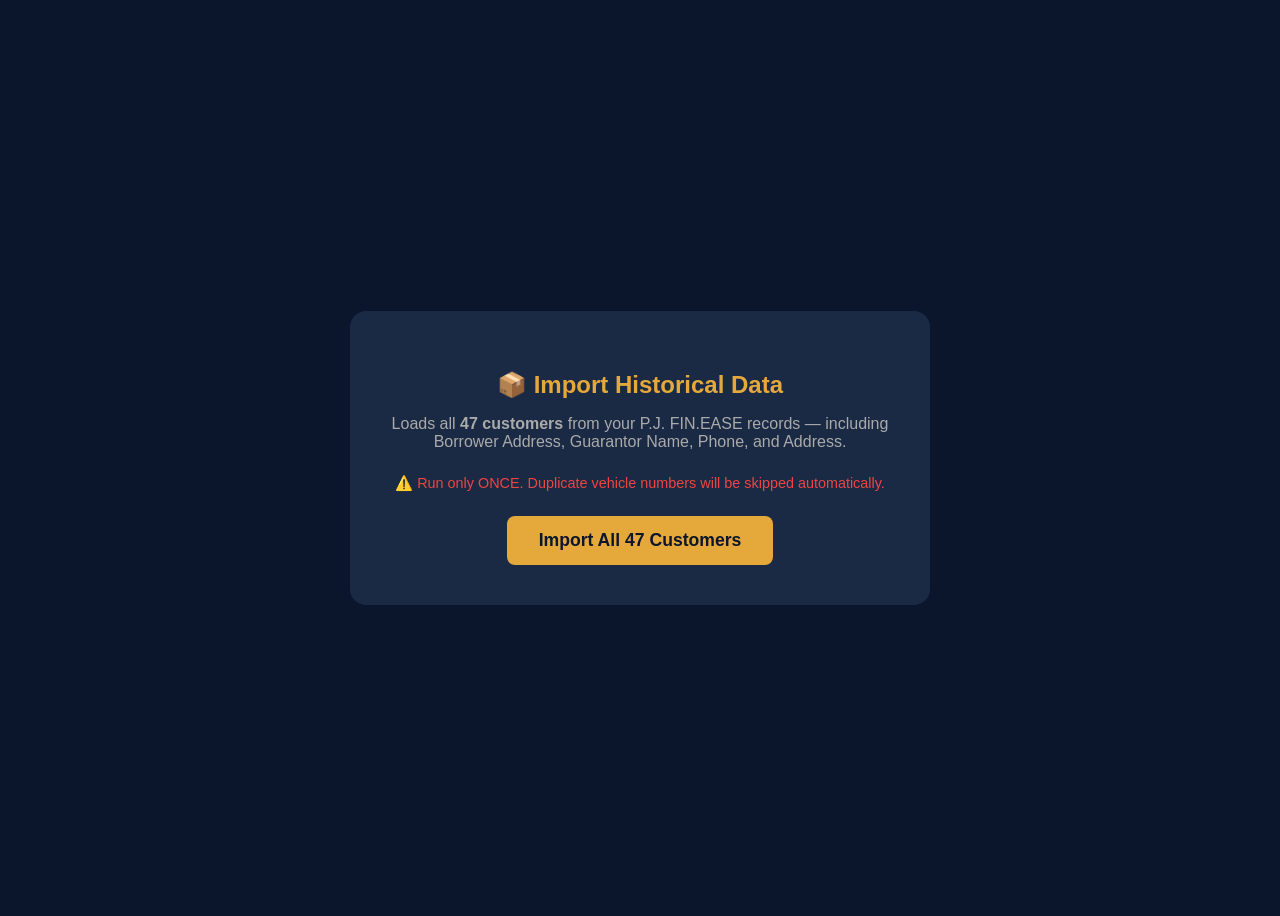
<file: popular-motors-finance/import.html>
<!DOCTYPE html>
<html lang="en">
<head>
<meta charset="UTF-8">
<title>Data Import - Popular Motors Finance</title>
<style>
    body { font-family: Arial, sans-serif; background: #0b162c; color: white; display: flex; align-items: center; justify-content: center; min-height: 100vh; flex-direction: column; }
    .box { background: #1a2a44; padding: 40px; border-radius: 16px; max-width: 500px; text-align: center; }
    h2 { color: #e5a93b; margin-bottom: 10px; }
    p { color: #aaa; margin-bottom: 24px; }
    button { background: #e5a93b; color: #0b162c; border: none; padding: 14px 32px; font-size: 1.1rem; font-weight: 700; border-radius: 8px; cursor: pointer; }
    button:hover { background: #f0bf55; }
    .status { margin-top: 20px; color: #22c55e; font-weight: 600; font-size: 1.1rem; display: none; }
    .warn { color: #ef4444; font-size:0.9rem; margin-top:10px; }
</style>
</head>
<body>
<div class="box">
    <h2>📦 Import Historical Data</h2>
    <p>Loads all <strong>47 customers</strong> from your P.J. FIN.EASE records — including Borrower Address, Guarantor Name, Phone, and Address.</p>
    <p class="warn">⚠️ Run only ONCE. Duplicate vehicle numbers will be skipped automatically.</p>
    <button onclick="importData()">Import All 47 Customers</button>
    <div class="status" id="status">✅ 47 Customers Imported! Redirecting...</div>
</div>

<script>
const STORAGE_KEY = 'popular_motors_crm';

/*
  Format per row:
  [
    customerName, vehicleNumber, borrowerPhone, startDate,
    emi, tenureMonths, outstanding,
    borrowerAddress,
    guarantorName, guarantorPhone, guarantorAddress
  ]
*/
const rawCustomers = [
  [
    "Mohammed Ameer V", "KL-32G-5092", "9944591733", "2022-06-30", 3440, 30, 64000,
    "Mannavil House, Valiyakunnu PO, Malappuram 679325",
    "Azad Salem", "9048318340", "Harithu, Pulikkal Post, Madakkul, Kolathur PO, Malappuram"
  ],
  [
    "Sugunan", "KL-33G-5178", "9447221749", "2022-08-31", 3804, 60, 25000,
    "Varikkaparambil House, Mukkam Via PO, Kozhikode",
    "Noushad P", "9605881577", "Varikkaparambil House, Mukkam Via, Kozhikode"
  ],
  [
    "Mohammed Shameem PT", "KL-12K-2961", "7064080279", "2022-11-20", 30200, 12, 161000,
    "Shobha Manzil, Pulliyil Road House, Mammutha, Malappuram",
    "Sintha Hameed", "9444471241", "Abdu Manzil, Pulliyil Road, Mammutha, Malappuram"
  ],
  [
    "Prakash K", "KL-47CL-5528", "9488528547", "2023-09-15", 29460, 20, 127250,
    "Tholkappura House, Pondilkuris, Thirunavaya, Malappuram",
    "Hameed", "9016158917", "Tholkappura House, Pondilkuris, Thirunavaya"
  ],
  [
    "Abdulhy", "KL-63T-5475", "9948154158", "2023-04-28", 30300, 20, 60000,
    "Pattanad House, Kozhikode 673021",
    "Mohammed Jaseer", "9496180269", "Pattanad House, Kozhikode 673021"
  ],
  [
    "Ansar", "KL-53M-8412", "6282772390", "2023-04-28", 18000, 30, 76000,
    "Ulttampara House, Kozhikode PO, Kozhikode 673001",
    "Azad Nazar", "9633657272", "Usman Manzil, Ulttampara House, Kozhikode"
  ],
  [
    "Ahammed Nabeeb N", "KL-32N-0862", "7994513223", "2023-08-31", 28000, 20, 264000,
    "Naushad House, Perinthalmanna, Mannarkkad, Malappuram",
    "Ahammed Nabeeb Najit H", "9845413225", "Naushad House, Perinthalmanna, Mannarkkad"
  ],
  [
    "Abdul Salher", "KL-53H-3897", "7793594781", "2023-03-13", 9070, 13, 38062,
    "Kottichattachal House, Sikandhar Puram, Kozhikode",
    "Sarah M", "9844413223", "Kottichattachal House, Sikandhar Puram, Kozhikode"
  ],
  [
    "Damoosh P", "KL-8548-2461", "9074568439", "2023-11-21", 35500, 12, 45000,
    "Roshanchundal Vail, Ponnurangam Mahal, Calicut, Kozhikode",
    "Azad Azees P", "9547449230", "Hariyahil House, Kozhikode"
  ],
  [
    "Channavon Jesse", "KL-11-6722", "9400489500", "2024-02-23", 28200, 4, 33000,
    "Aboobaker, Cheravath House, Thevanary, Nilambur, Malappuram",
    "Q Aboobaker", "9400489508", "Cheravath House, Thevanary, Nilambur"
  ],
  [
    "Biji Rajendran", "KL-13T-8767", "9644182460", "2023-03-03", 11500, 25, 127500,
    "Thadakath House, Thirukumaradi, Pukattanam, Palakkad",
    "Rajendran TK", "9447544259", "Thadakath House, Thirukumaradi, Pukattanam, Palakkad"
  ],
  [
    "Sadali", "KL-53G-6852", "9532008398", "2023-11-19", 5800, 20, 50950,
    "Panchayat House, Angadippalam, Perinthalmanna, Malappuram",
    "Abdul Rasheed CP", "9048280253", "Abin Horizon House, Chelamala, Koduvayur, Palakkad"
  ],
  [
    "Abdul Azees", "KL-32E-0311", "7034944024", "2024-02-23", 5000, 20, 42500,
    "Azhimattath House, Ponnaleri, Perinthalmanna, Malappuram",
    "Mohammed Ahamed", "7034610688", "Azhimattath House, Ponnaleri, Malappuram"
  ],
  [
    "Adees", "KL-10B8-8883", "6238043128", "2023-08-05", 35000, 23, 135000,
    "Abin Manzil, Perinthalmanna, Malappuram",
    "Arwad", "9049428028", "Perinthalmanna, Malappuram"
  ],
  [
    "Salaudeen PT", "KL-63F-4455", "9448159176", "2023-11-19", 12000, 40, 600000,
    "Mohammed Kutty, Pilliyayl Thad House, Narangaparamba, Kozhikode",
    "Azaan Rahman PT", "9048694514", "Narangaparamba, Kozhikode"
  ],
  [
    "Mohammed Jameel", "KL-45N-0836", "9947311380", "2023-11-19", 34760, 20, 251000,
    "Abdul Hameed, Ponnad House, Perinthalmanna, Malappuram",
    "Mohammed Jameel", "8696148189", "Ponnad House, Perinthalmanna, Malappuram"
  ],
  [
    "Mohammed Ameer Adeeb", "KL-45B-8894", "9947211180", "2023-05-29", 5480, 20, 28000,
    "Alathiyar, Pottukaad House, Panni, Ramapur, Kozhikode 678500",
    "Mohammed", "9947211185", "Pottukaad House, Panni, Ramapur, Kozhikode"
  ],
  [
    "Mohammed Azeez", "KL-54B-0069", "9846321000", "2024-01-21", 5880, 20, 47000,
    "Abdu Hameed, Parakkat House, Perinthalmanna, Malappuram",
    "Nabreth", "9846128778", "Parakkat House, Perinthalmanna, Malappuram"
  ],
  [
    "Rasheekhan", "KL-45B-2553", "9947261525", "2023-12-13", 22550, 27, 298000,
    "Abdul Hameed P, Kottachira House, Kachurkattu PO, Ramapur, Kozhikode 678500",
    "Arrow EA", "9040407171", "Kottachira House, Kachurkattu PO, Kozhikode"
  ],
  [
    "Adeen", "KL-10B5-1641", "9048854158", "2024-11-06", 11400, 19, 148200,
    "Perinthalmanna, Malappuram",
    "Mohammed Alimikar", "9448192471", "Adheekkar House, Peapidi PO, Kootamal 679325"
  ],
  [
    "Farukt Ardelem", "KL-67B-3392", "9048780988", "2024-12-21", 14200, 19, 85200,
    "Vadangan, Chindakudu, Kozhikode",
    "Ahammed Iqbal", "8048190524", "Vedangan, Chindakudu, Kozhikode"
  ],
  [
    "Abdul Hakeem C", "KL-11F-0177", "9946398593", "2025-01-18", 14000, 11, 136000,
    "Perinthalmanna, Malappuram",
    "Athaf P", "9448402209", "Perinthalmanna, Malappuram"
  ],
  [
    "Thoufan", "KL-53M-8533", "9745353525", "2024-12-03", 28500, 27, 289000,
    "Kondappel House, Peravallur, Perinthalmanna, Malappuram",
    "Hyderdali VP", "9546459454", "Peravallur, Perinthalmanna, Malappuram"
  ],
  [
    "Muhammed Ahigar", "KL-47B-8818", "9048199389", "2025-01-18", 13000, 11, 111000,
    "Perinthalmanna, Malappuram",
    "Ahwad Ahammed", "9946398593", "Perinthalmanna, Malappuram"
  ],
  [
    "Mukhtar FA", "KL-53J-2340", "8208786396", "2025-03-29", 23500, 25, 71700,
    "Perinthalmanna, Malappuram",
    "Ahammed Shammas", "6134511300", "Perinthalmanna, Malappuram"
  ],
  [
    "Rasheed", "KL-53K-4997", "9995611390", "2023-12-07", 5340, 18, 54400,
    "Mohammed Kutty, Kanjipalli House, Pulikkal, Malappuram",
    "Mohammed Shifeen", "8606024159", "Kolottara House, Pulikkal, Malappuram"
  ],
  [
    "Ahamed", "KL-41B-5457", "7719480145", "2023-12-14", 5000, 12, 35000,
    "Mohammed Husain, Kangarigal House, Angadippalam, Perinthalmanna",
    "Mohammed Ahamedali", "7719480140", "Kangarigal House, Angadippalam, Perinthalmanna"
  ],
  [
    "Soran Babu", "KL-67F-7862", "7796321177", "2024-04-27", 29000, 11, 162000,
    "Perinthalmanna, Malappuram",
    "Manaveli V", "9846128778", "Perinthalmanna, Malappuram"
  ],
  [
    "Sajith", "KL-85G-0024", "9544520593", "2025-02-01", 21000, 14, 134400,
    "Perinthalmanna, Malappuram",
    "Ahammed Masenin", "9747132796", "Perinthalmanna, Malappuram"
  ],
  [
    "Sooran Babu", "KL-53M-6199", "9440138025", "2025-01-01", 28000, 12, 60000,
    "Allah Valiyam, Kangarigal House, Angadippalam, Perinthalmanna, Malappuram",
    "Allah Valiyam", "9440138026", "Kangarigal House, Angadippalam, Perinthalmanna"
  ],
  [
    "Sofuitu", "KL-53M-4813", "9745180396", "2025-04-21", 5700, 13, 22800,
    "Thombora, Orugan, Perinthalmanna, Malappuram",
    "Arounam", "9745180390", "Thombora, Orugan, Perinthalmanna, Malappuram"
  ],
  [
    "Hameed", "KL-8848-5860", "9480021178", "2025-08-21", 12750, 13, 89250,
    "Seeja Hajj, Chamunath House, Perinthalmanna, Malappuram",
    "Sinidho Hameed", "8714694848", "Mohammed, Faluyan Road, Pallatheri, Malappuram"
  ],
  [
    "Uwan Rasheed PT", "KL-10AP-6161", "9848140797", "2025-02-14", 11500, 13, 69000,
    "Simon Puza, Saikumari House, Aachanallur, Perinthalmanna, Malappuram 679322",
    "Jayakar", "9844439858", "Gayuri, Kunnath House, Saikumari, Perinthalmanna"
  ],
  [
    "Sreekumar T", "KL-10BA-4004", "6380066380", "2025-08-13", 17000, 11, 137000,
    "Balakrishan, Thinkath House, Karangapour, Villur, Palakkad 679385",
    "Sohn M", "6380777245", "Saminur, Thinkath House, Karangapour, Villur, Palakkad"
  ],
  [
    "Shameen Hashier", "KL-65R-0485", "9946449376", "2025-09-19", 11500, 8, 46000,
    "Anwara PS, Pattabiram House, Pattabiram PO, Malappuram",
    "Azimad EX", "9445181960", "Kalakkapad House, Pattabiram PO, Malappuram"
  ],
  [
    "Suliyan", "KL-58K-4838", "9946128998", "2025-11-22", 9302, 11, 51000,
    "Ganar, Mannapelly House, Vadallur, Malappuram 679326",
    "Suliyan Guarantor", "9946128000", "Mannapelly House, Vadallur, Malappuram"
  ],
  [
    "Vigen VK", "KL-58K-4216", "9080377190", "2026-06-23", 9202, 8, 24600,
    "Sundown, Merangod House, Cherambi, Kozhikode",
    "Saneen KD", "8614518102", "Merangod House, Cherambi, Kozhikode"
  ],
  [
    "Adalkan", "KL-61BV-0975", "7741801111", "2025-04-12", 41500, 8, 166000,
    "Perinthalmanna, Malappuram",
    "Mohammed C Hameed", "9048890334", "Perinthalmanna, Malappuram"
  ],
  [
    "Hamid", "KL-47W-0133", "9745230122", "2023-10-24", 17700, 24, 354000,
    "Abdul Gaffer, Kulaminla House, Angadippalam, Malappuram",
    "Azad Gaffer", "6929797177", "Kulaminla House, Angadippalam, Malappuram"
  ],
  [
    "Sharafutheen", "KL-45D-3156", "9902147062", "2023-07-19", 17850, 5, 53550,
    "Perinthalmanna, Malappuram",
    "Haas", "6138779261", "Perinthalmanna, Malappuram"
  ],
  [
    "Arnow EA", "KL-53L-0313", "9888772099", "2022-03-12", 28500, 8, 60000,
    "Hazer Kally, Edavanmuud House, Peravallur, Perinthalmanna",
    "Sindhu Hameed", "9844407141", "Abdu Manzil, Pulliyil Road, Mammutha, Malappuram"
  ],
  [
    "Sreemann", "KL-53N-6053", "9840015170", "2022-06-12", 28500, 4, 67000,
    "Navreen House, Kondappal, Peravallur, Perinthalmanna",
    "Kothan", "9840015175", "Kondappal House, Peravallur, Perinthalmanna"
  ],
  [
    "Mohammed Ashraf", "KL-57W-W193", "9948122169", "2026-06-12", 9460, 13, 33000,
    "Perinthalmanna, Malappuram",
    "Kothan", "7348339250", "Perinthalmanna, Malappuram"
  ],
  [
    "Naveen", "KL-53M-6293", "9748353525", "2025-12-28", 28500, 11, 67000,
    "Kondappal House, Peravallur, Perinthalmanna",
    "Hyderdali VP", "9845450154", "Peravallur, Perinthalmanna, Malappuram"
  ],
  [
    "Mohammed Ibrahim CK", "KL-53M-4551", "9745503046", "2022-05-30", 58000, 5, 117000,
    "Mohammed Kutty, Cheruvathil House, Cheruvathil N Kolam PO, Mannarkkad, Kozhikode 678550",
    "Lines C", "9748353525", "Cheruvathil House, Mannarkkad, Kozhikode"
  ],
  [
    "Mohammed Husain", "KL-53Q-4001", "9745503025", "2026-01-05", 31250, 4, 62500,
    "Perinthalmanna, Malappuram",
    "Mohammed Husain Guarantor", "9745503020", "Perinthalmanna, Malappuram"
  ],
  [
    "Lines X", "KL-53L-9257", "9748353125", "2026-09-09", 31250, 4, 62500,
    "Naveen, Kondappal House, Peravallur, Perinthalmanna",
    "Hyderdali VP", "9644430958", "Peravallur, Perinthalmanna, Malappuram"
  ],
];

function importData() {
    const existing = JSON.parse(localStorage.getItem(STORAGE_KEY)) || [];
    const existingVehicles = new Set(existing.map(r => r.vehicleNumber));

    const now = Date.now();
    let count = 0;

    rawCustomers.forEach((row, index) => {
        const [
            name, vehicle, phone, startDate, emi, tenure, outstanding,
            borrowerAddress,
            guarantorName, guarantorPhone, guarantorAddress
        ] = row;

        if (existingVehicles.has(vehicle)) return;

        const rate = 0.015;
        const totalPayable = emi * tenure;
        const loanAmount = Math.round(totalPayable / (1 + rate * tenure));
        const historicalPaid = Math.max(0, totalPayable - outstanding);

        const record = {
            id: now + index,
            timestamp: now + index,
            customerName: name,
            mobileNumber: phone,
            vehicleNumber: vehicle,
            borrowerAddress: borrowerAddress || '',
            guarantorName: guarantorName || '',
            guarantorPhone: guarantorPhone || '',
            guarantorAddress: guarantorAddress || '',
            startDate,
            loanAmount,
            tenureMonths: tenure,
            rate,
            emi,
            totalPayable,
            payments: [],
            lateFees: []
        };

        if (historicalPaid > 0) {
            record.payments.push({
                id: now + index + 10000,
                amount: historicalPaid,
                date: startDate,
                type: 'Historical Balance'
            });
        }

        existing.push(record);
        count++;
    });

    localStorage.setItem(STORAGE_KEY, JSON.stringify(existing));

    document.getElementById('status').textContent = `✅ ${count} customers imported! Redirecting...`;
    document.getElementById('status').style.display = 'block';
    setTimeout(() => { window.location.href = 'index.html'; }, 2000);
}
</script>
</body>
</html>
</file>
